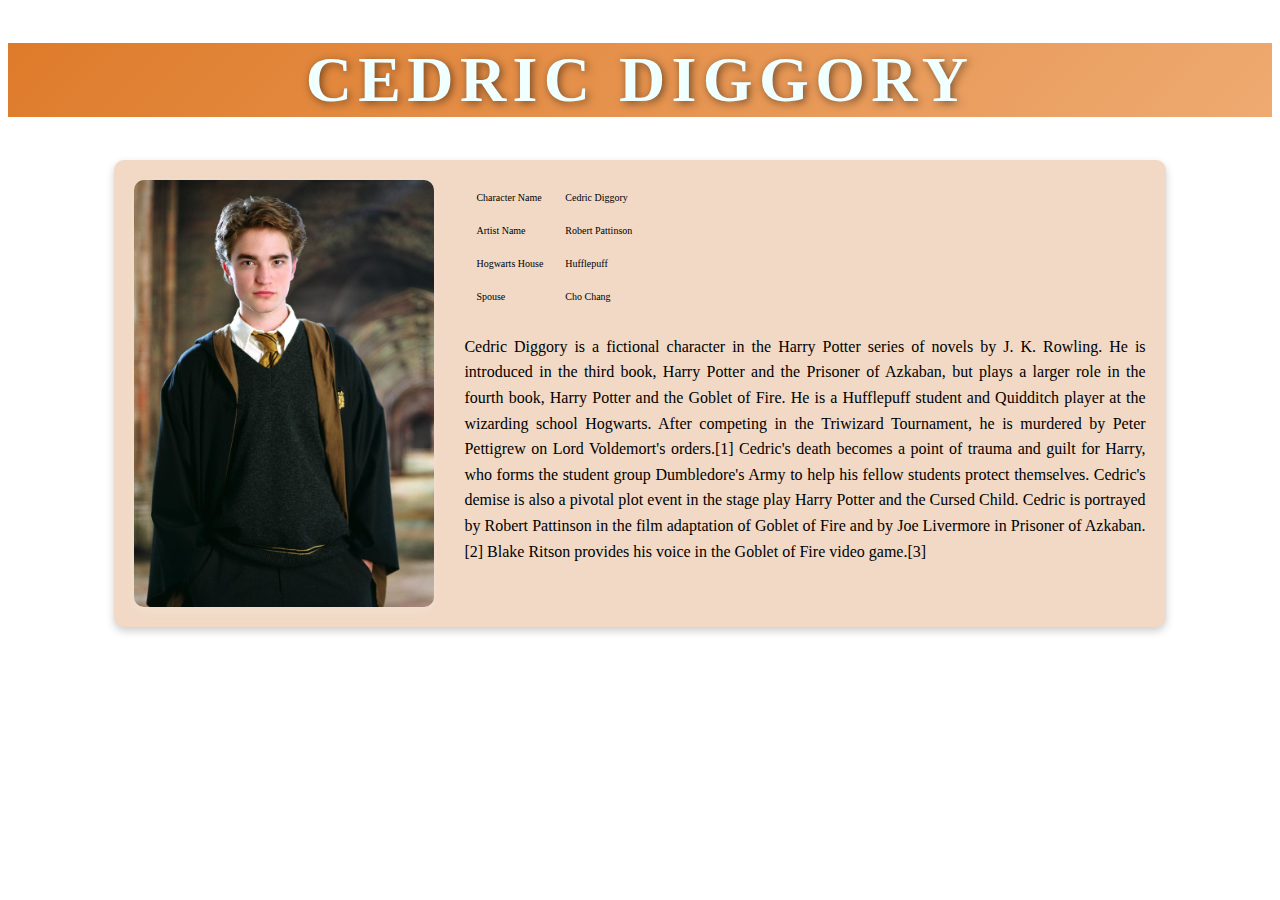
<file: Pert 1B Pemweb/CedricDiggory.html>
<!DOCTYPE html>
<html lang="en">
<head>
    <meta charset="UTF-8">
    <meta name="viewport" content="width=device-width, initial-scale=1.0">
    <title>Cedric Diggory</title>
    <link rel="stylesheet" href="CedricDiggory.css">
</head>
<body>
    <h1>CEDRIC DIGGORY</h1>
    <div class="container">
        <img src="Cedric Diggory.jpg" alt="Foto Cedric Diggory">
        <div class="biodata">
            <table>
                <tr>
                    <td>Character Name</td>
                    <td>Cedric Diggory</td>
                </tr>
                <tr>
                    <td>Artist Name</td>
                    <td>Robert Pattinson</td>
                </tr>
                <tr>
                    <td>Hogwarts House</td>
                    <td>Hufflepuff</td>
                </tr>
                <tr>
                    <td>Spouse</td>
                    <td>Cho Chang</td>
                </tr>
            </table>
            <div class="description">Cedric Diggory is a fictional character in the Harry Potter series of novels by J. K. Rowling. He is introduced in the third book, Harry Potter and the Prisoner of Azkaban, but plays a larger role in the fourth book, Harry Potter and the Goblet of Fire. He is a Hufflepuff student and Quidditch player at the wizarding school Hogwarts. After competing in the Triwizard Tournament, he is murdered by Peter Pettigrew on Lord Voldemort's orders.[1]

                Cedric's death becomes a point of trauma and guilt for Harry, who forms the student group Dumbledore's Army to help his fellow students protect themselves. Cedric's demise is also a pivotal plot event in the stage play Harry Potter and the Cursed Child. Cedric is portrayed by Robert Pattinson in the film adaptation of Goblet of Fire and by Joe Livermore in Prisoner of Azkaban.[2] Blake Ritson provides his voice in the Goblet of Fire video game.[3]</div>
        </div>
    </div>
    
</body>
</html>
</file>
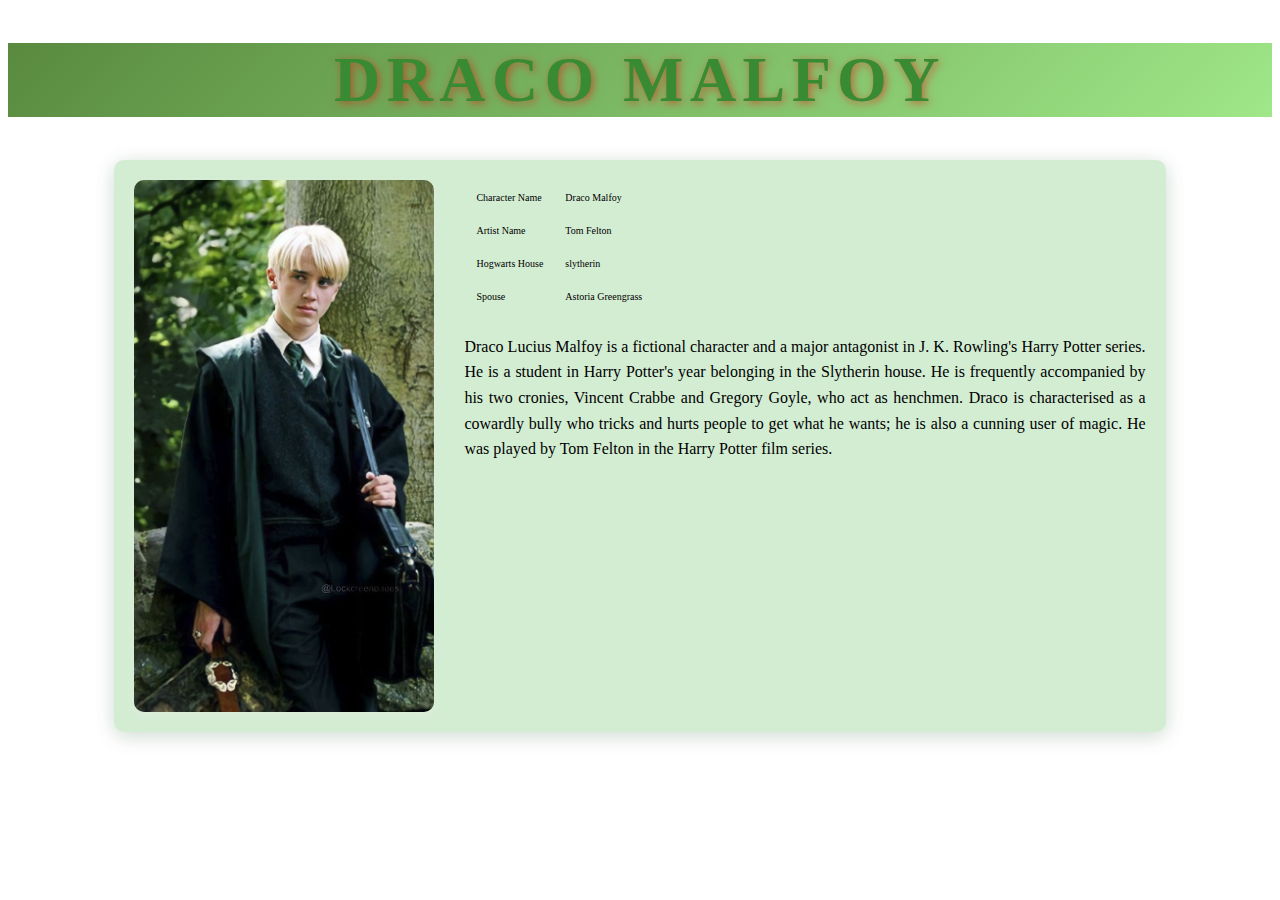
<file: Pert 1B Pemweb/DracoMalfoy.html>
<!DOCTYPE html>
<html lang="en">
<head>
    <meta charset="UTF-8">
    <meta name="viewport" content="width=device-width, initial-scale=1.0">
    <title>Draco Malfoy</title>
    <link rel="stylesheet" href="DracoMalfoy.css">
</head>
<body>
    <h1>DRACO MALFOY</h1>
    <div class="container">
        <img src="Draco Malfoy.jpg" alt="Foto Draco Malfoy">
        <div class="biodata">
            <table>
                <tr>
                    <td>Character Name</td>
                    <td>Draco Malfoy</td>
                </tr>
                <tr>
                    <td>Artist Name</td>
                    <td>Tom Felton</td>
                </tr>
                <tr>
                    <td>Hogwarts House</td>
                    <td>slytherin</td>
                </tr>
                <tr>
                    <td>Spouse</td>
                    <td>Astoria Greengrass</td>
                </tr>
            </table>
            <div class="description">Draco Lucius Malfoy is a fictional character and a major antagonist in J. K. Rowling's Harry Potter series. He is a student in Harry Potter's year belonging in the Slytherin house. He is frequently accompanied by his two cronies, Vincent Crabbe and Gregory Goyle, who act as henchmen. Draco is characterised as a cowardly bully who tricks and hurts people to get what he wants; he is also a cunning user of magic. He was played by Tom Felton in the Harry Potter film series.</div>
        </div>
    </div>
    
</body>
</html>
</file>
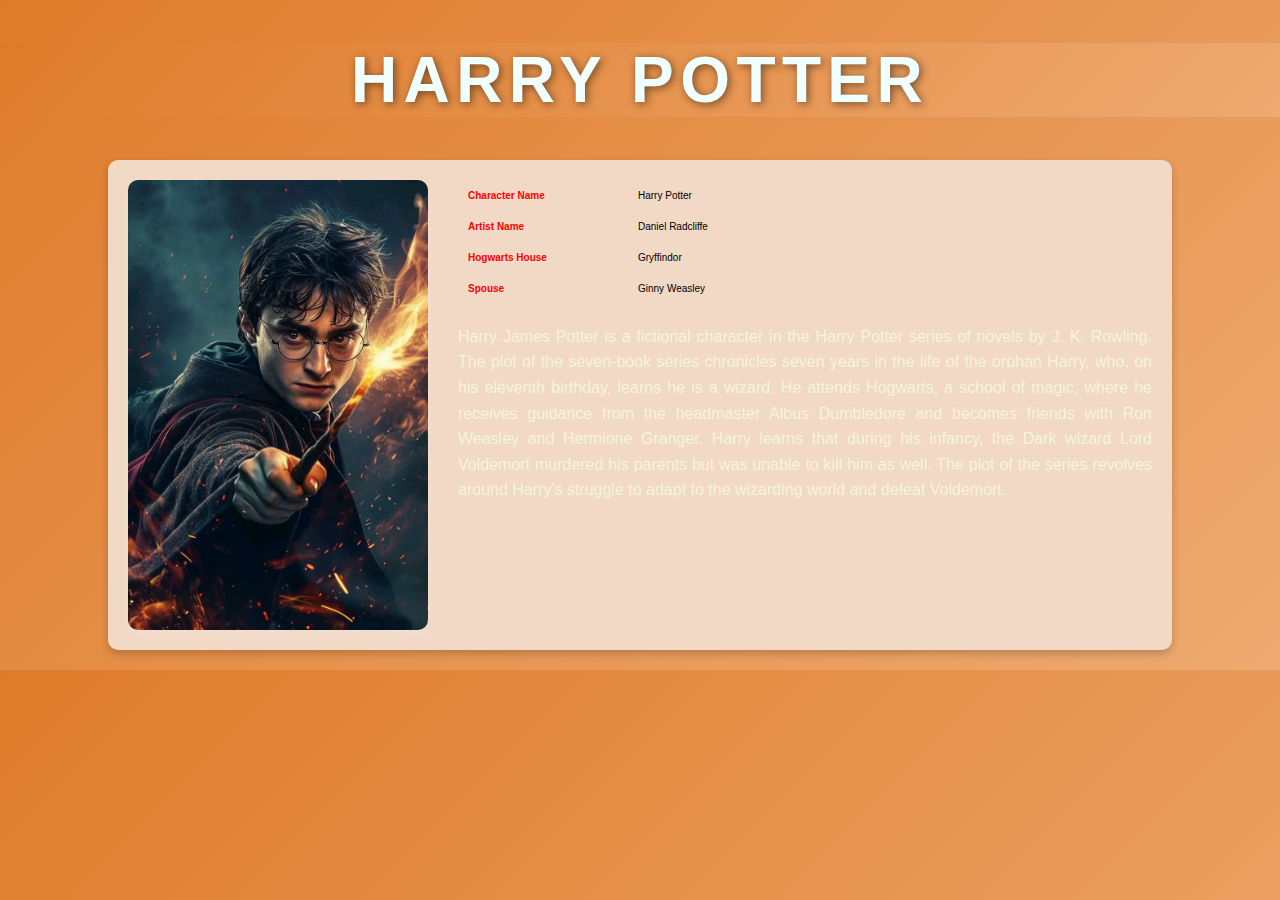
<file: Pert 1B Pemweb/HarryPotter.html>
<!DOCTYPE html>
<html lang="en">
<head>
    <meta charset="UTF-8">
    <meta name="viewport" content="width=device-width, initial-scale=1.0">
    <title>HARRY POTTER</title>
    <link rel="stylesheet" href="HarryPotter.css">
</head>
<body>
    <h1>HARRY POTTER</h1>
    <div class="container">
        <img src="Harry Potter.jpg" alt="Foto HarryPotter">
        <div class="bio">
            <table>
                <tr>
                    <td>Character Name</td>
                    <td>Harry Potter</td>
                </tr>
                <tr>
                    <td>Artist Name</td>
                    <td>Daniel Radcliffe</td>
                </tr>
                <tr>
                    <td>Hogwarts House</td>
                    <td>Gryffindor</td>
                </tr>
                <tr>
                    <td>Spouse</td>
                    <td>Ginny Weasley</td>
                </tr>
            </table>
            <div class="description">Harry James Potter is a fictional character in the Harry Potter series of novels by J. K. Rowling. The plot of the seven-book series chronicles seven years in the life of the orphan Harry, who, on his eleventh birthday, learns he is a wizard. He attends Hogwarts, a school of magic, where he receives guidance from the headmaster Albus Dumbledore and becomes friends with Ron Weasley and Hermione Granger. Harry learns that during his infancy, the Dark wizard Lord Voldemort murdered his parents but was unable to kill him as well. The plot of the series revolves around Harry's struggle to adapt to the wizarding world and defeat Voldemort.</div>
        </div>
    </div>
    
</body>
</html>
</file>
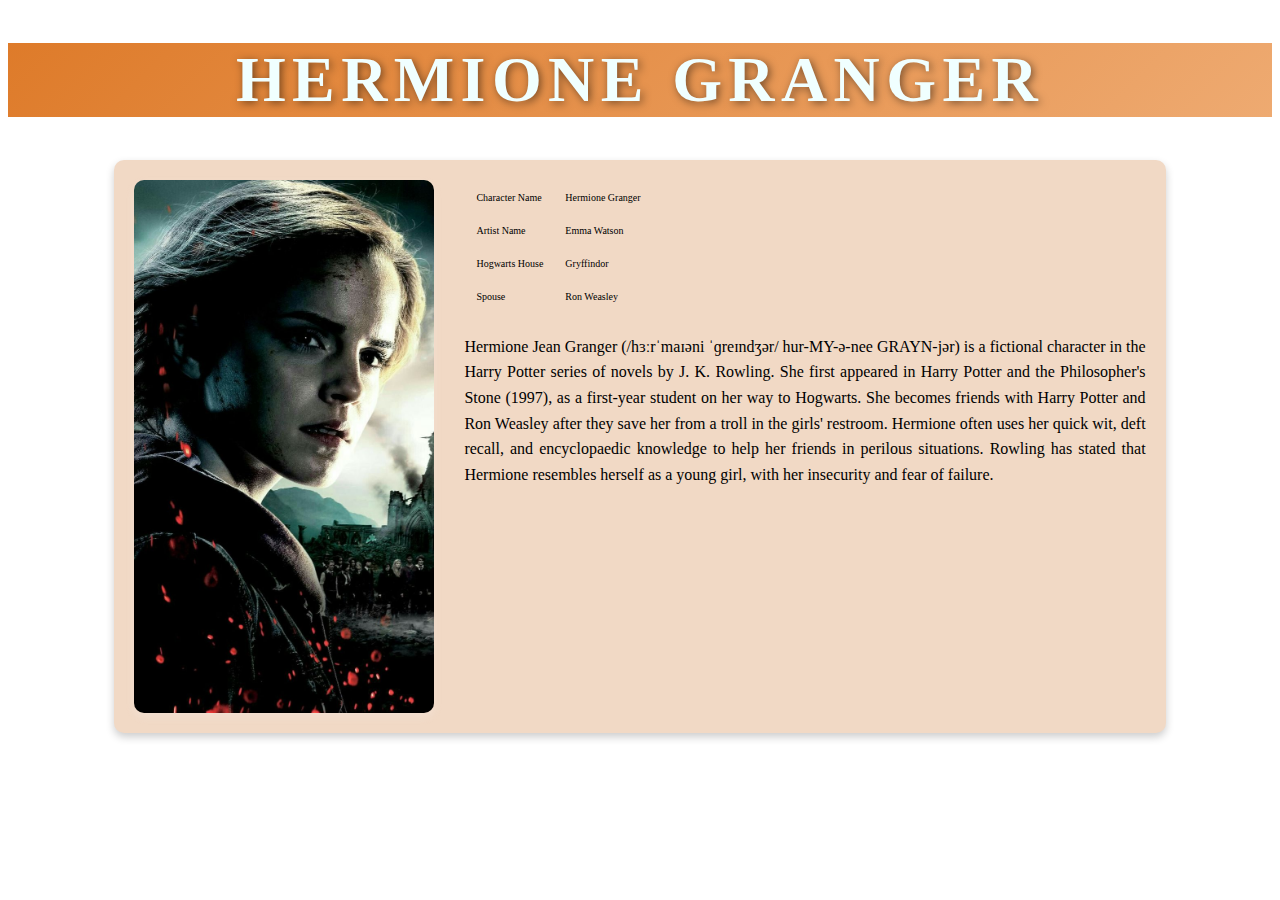
<file: Pert 1B Pemweb/Hermione.html>
<!DOCTYPE html>
<html lang="en">
<head>
    <meta charset="UTF-8">
    <meta name="viewport" content="width=device-width, initial-scale=1.0">
    <title>HERMIONE</title>
    <link rel="stylesheet" href="Hermione.css">
</head>
<body>
    <h1>HERMIONE GRANGER</h1>
    <div class="container">
        <img src="Hermione.jpg" alt="Foto Hermione">
        <div class="biodata">
            <table>
                <tr>
                    <td>Character Name</td>
                    <td>Hermione Granger</td>
                </tr>
                <tr>
                    <td>Artist Name</td>
                    <td>Emma Watson</td>
                </tr>
                <tr>
                    <td>Hogwarts House</td>
                    <td>Gryffindor</td>
                </tr>
                <tr>
                    <td>Spouse</td>
                    <td>Ron Weasley</td>
                </tr>
            </table>
            <div class="description">Hermione Jean Granger (/hɜːrˈmaɪəni ˈɡreɪndʒər/ hur-MY-ə-nee GRAYN-jər) is a fictional character in the Harry Potter series of novels by J. K. Rowling. She first appeared in Harry Potter and the Philosopher's Stone (1997), as a first-year student on her way to Hogwarts. She becomes friends with Harry Potter and Ron Weasley after they save her from a troll in the girls' restroom. Hermione often uses her quick wit, deft recall, and encyclopaedic knowledge to help her friends in perilous situations. Rowling has stated that Hermione resembles herself as a young girl, with her insecurity and fear of failure.</div>
        </div>
    </div>
    
</body>
</html>
</file>
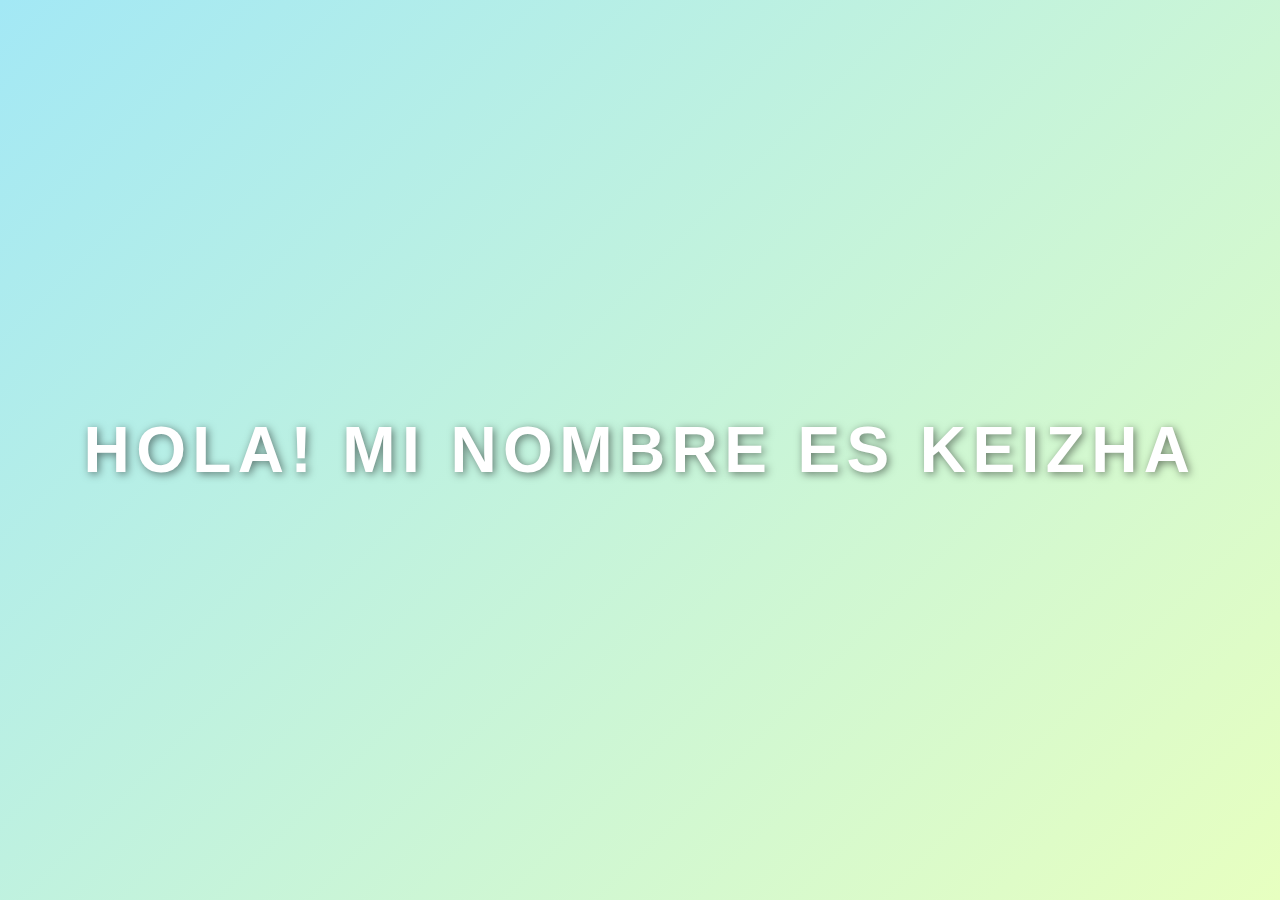
<file: Pert 1B Pemweb/latihan 1.html>
<!DOCTYPE html>
<html lang="en">
<head>
    <meta charset="UTF-8">
    <meta name="viewport" content="width=device-width, initial-scale=1.0">
    <title>KZHKML</title>
    <link rel="stylesheet" href="latihan1.css">
</head>
<body>
    <h1>HOLA! MI NOMBRE ES KEIZHA</h1>
</body>
</html>
</file>
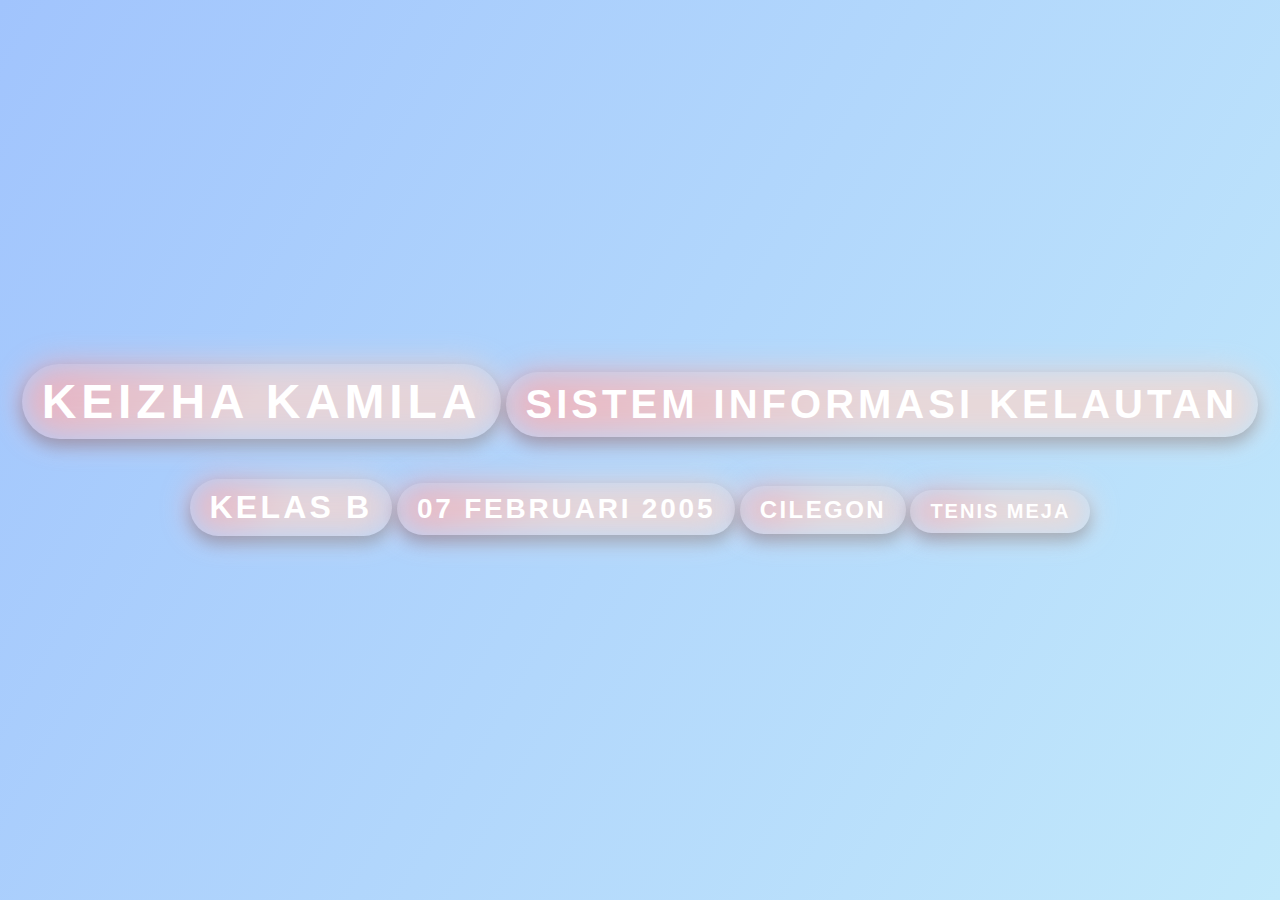
<file: Pert 1B Pemweb/latihan 2.html>
<!DOCTYPE html>
<html lang="en">
<head>
    <meta charset="UTF-8">
    <meta name="viewport" content="width=device-width, initial-scale=1.0">
    <title>kzhkml</title>
    <link rel="stylesheet" href="latihan2.css">
</head>
<body>
    <div class="heading-container">
        <h1 class="fancy-heading">Keizha Kamila</h1>
        <h2 class="fancy-heading">Sistem Informasi Kelautan</h2>
        <h3 class="fancy-heading">Kelas B</h3>
        <h4 class="fancy-heading">07 Februari 2005</h4>
        <h5 class="fancy-heading">Cilegon</h5>
        <h6 class="fancy-heading">Tenis Meja</h6>
</div>
    </body>
</html>
</file>
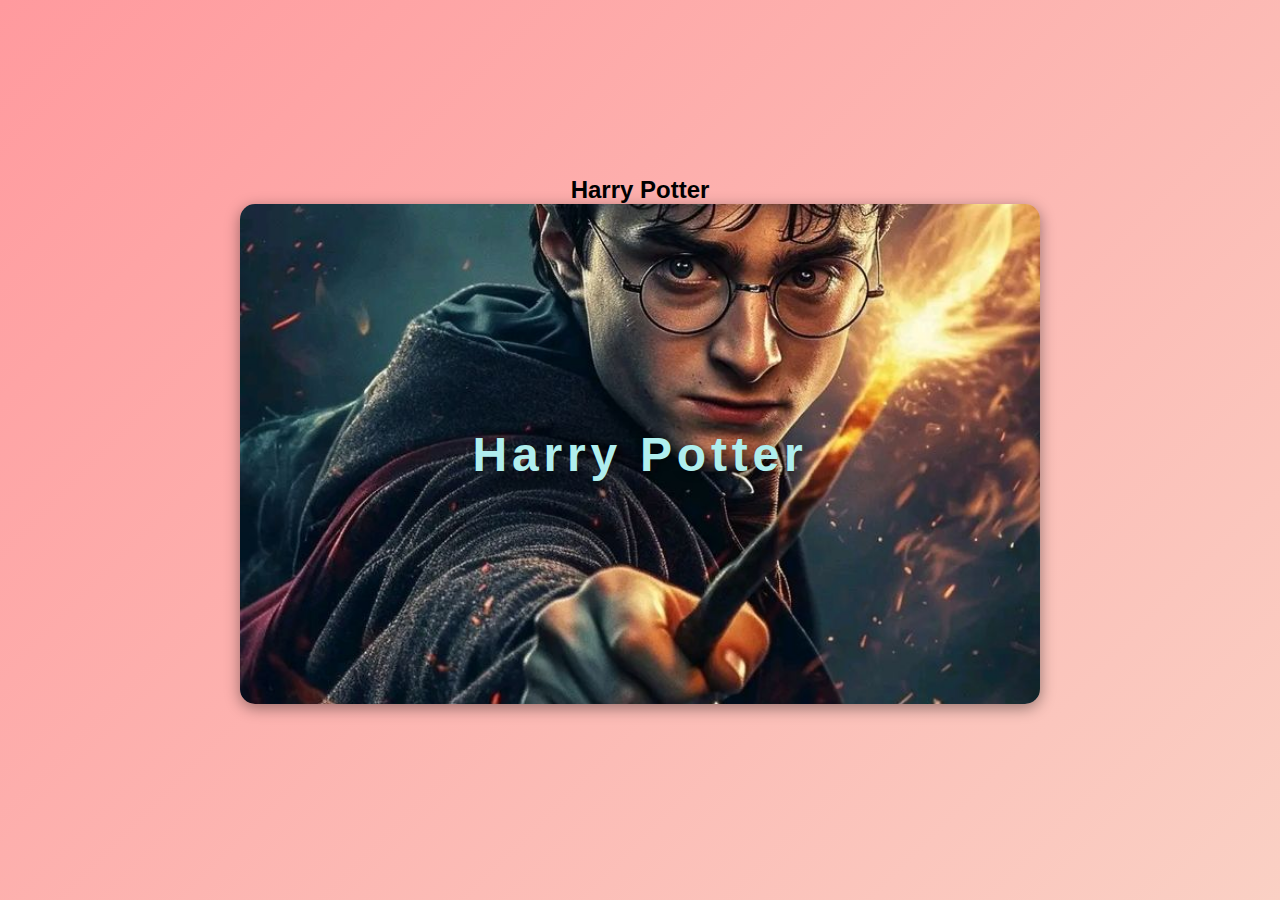
<file: Pert 1B Pemweb/latihan 3.html>
<!DOCTYPE html>
<html lang="en">
<head>
    <meta charset="UTF-8">
    <meta name="viewport" content="width=device-width, initial-scale=1.0">
    <title>Image Overlay Example</title>
    <link rel="stylesheet" href="latihan3.css">
</head>
<body>
    <h2>Harry Potter</h2>
    <div class="container">
        <img src="Harry Potter.jpg" alt="Harry Potter">
        <div class="overlay"></div>
            <div class="text">Harry Potter</div>
        <div>
    </div>
</body>
</html>
</file>
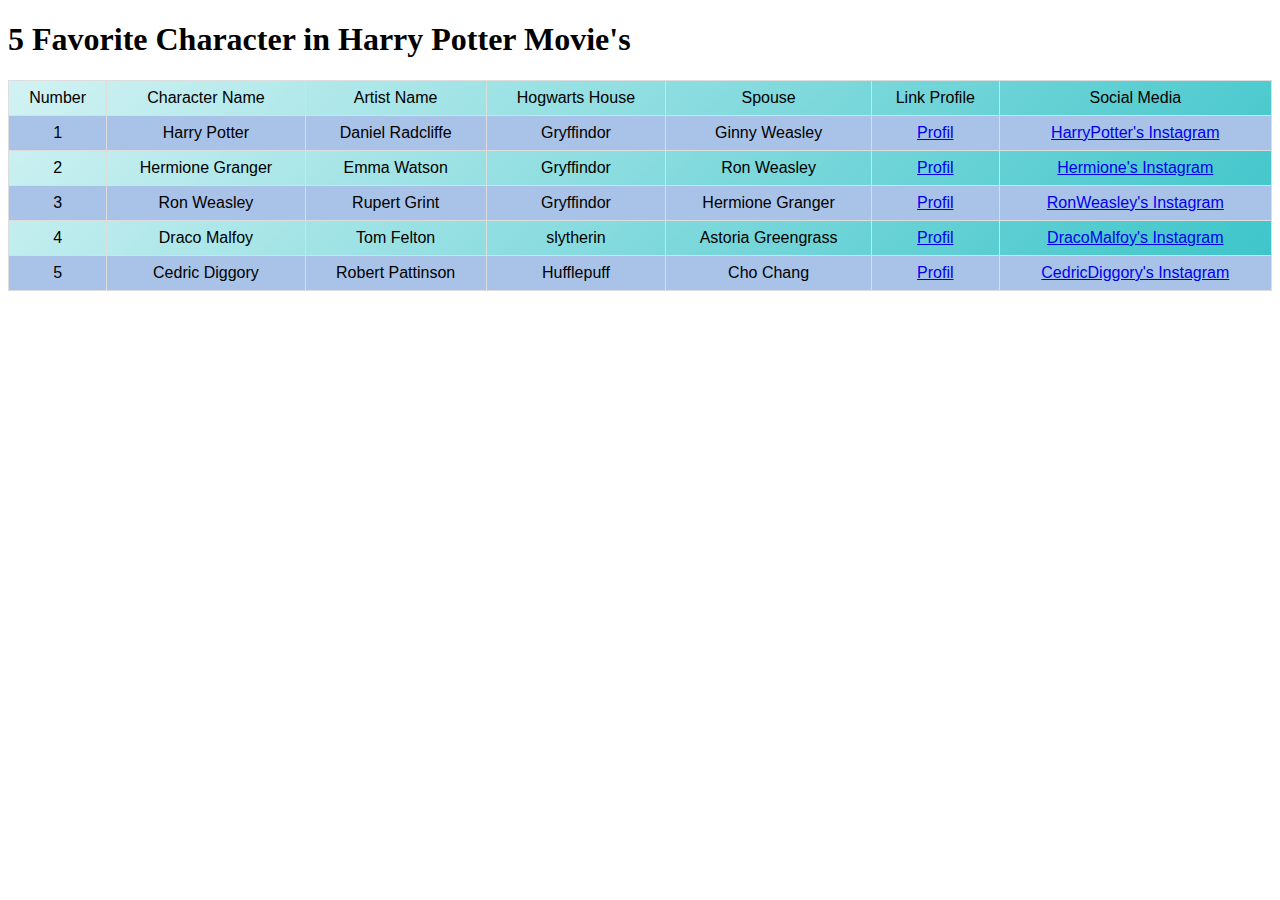
<file: Pert 1B Pemweb/latihan 4.html>
<!DOCTYPE html>
<html lang="en">
<head>
    <meta charset="UTF-8">
    <meta name="viewport" content="width=device-width, initial-scale=1.0">
    <title>Kzhkml</title>
    <link rel="stylesheet" href="latihan4.css">
</head>
<body>
    <h1>5 Favorite Character in Harry Potter Movie's </h1> 
    <table id="customers">
        <tr>
            <td>Number</td>
            <td>Character Name</td>
            <td>Artist Name</td>
            <td>Hogwarts House</td>
            <td>Spouse</td>
            <td>Link Profile</td>
            <td>Social Media</td>
        </tr>
        <tr>
            <td>1</td>
            <td>Harry Potter</td>
            <td>Daniel Radcliffe</td>
            <td>Gryffindor</td>
            <td>Ginny Weasley</td>
            <td><a href="HarryPotter.html">Profil</a></td>
            <td><a href="https://www.instagram.com/daniel9340/" target="_blank">HarryPotter's Instagram</a></td>
        </tr>

        <tr>
            <td>2</td>
            <td>Hermione Granger</td>
            <td>Emma Watson</td>
            <td>Gryffindor</td>
            <td>Ron Weasley</td>
            <td><a href="Hermione.html">Profil</a></td>
            <td><a href="https://www.instagram.com/emmawatson/" target="_blank">Hermione's Instagram</a></td>
        </tr>

        <tr>
            <td>3</td>
            <td>Ron Weasley</td>
            <td>Rupert Grint</td>
            <td>Gryffindor</td>
            <td>Hermione Granger</td>
            <td><a href="RonWeasley.html">Profil</a></td>
            <td><a href="https://www.instagram.com/rupertgrint/" target="_blank">RonWeasley's Instagram</a></td>
        </tr>

        <tr>
            <td>4</td>
            <td>Draco Malfoy</td>
            <td>Tom Felton</td>
            <td>slytherin</td>
            <td>Astoria Greengrass</td>
            <td><a href="DracoMalfoy.html">Profil</a></td>
            <td><a href="https://www.instagram.com/t22felton/" target="_blank">DracoMalfoy's Instagram</a></td>
        </tr>

        <tr>
            <td>5</td>
            <td>Cedric Diggory</td>
            <td>Robert Pattinson</td>
            <td>Hufflepuff</td>
            <td>Cho Chang</td>
            <td><a href="CedricDiggory.html">Profil</a></td>
            <td><a href="https://www.instagram.com/robertpattinsonofficial/" target="_blank">CedricDiggory's Instagram</a>
            </td>
        </tr>
    </table>
</body>
</html>
</file>
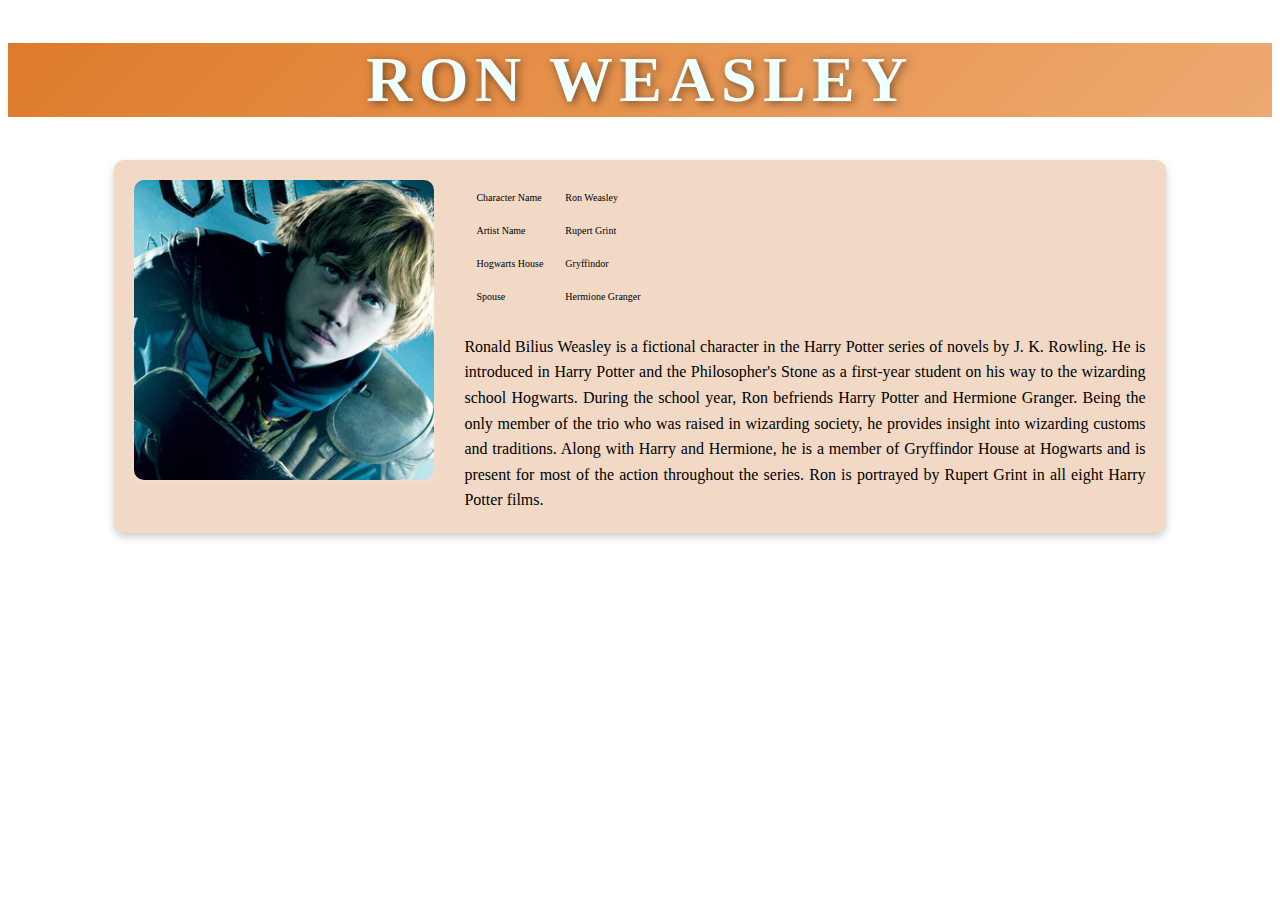
<file: Pert 1B Pemweb/RonWeasley.html>
<!DOCTYPE html>
<html lang="en">
<head>
    <meta charset="UTF-8">
    <meta name="viewport" content="width=device-width, initial-scale=1.0">
    <title>Ron Weasley</title>
    <link rel="stylesheet" href="Ron Weasley.css">
</head>
<body>
    <h1>RON WEASLEY</h1>
    <div class="container">
        <img src="Ron Weasley.jpg" alt="Foto Ron Weasley">
        <div class="biodata">
            <table>
                <tr>
                    <td>Character Name</td>
                    <td>Ron Weasley</td>
                </tr>
                <tr>
                    <td>Artist Name</td>
                    <td>Rupert Grint</td>
                </tr>
                <tr>
                    <td>Hogwarts House</td>
                    <td>Gryffindor</td>
                </tr>
                <tr>
                    <td>Spouse</td>
                    <td>Hermione Granger</td>
                </tr>
            </table>
            <div class="description">Ronald Bilius Weasley is a fictional character in the Harry Potter series of novels by J. K. Rowling. He is introduced in Harry Potter and the Philosopher's Stone as a first-year student on his way to the wizarding school Hogwarts. During the school year, Ron befriends Harry Potter and Hermione Granger. Being the only member of the trio who was raised in wizarding society, he provides insight into wizarding customs and traditions. Along with Harry and Hermione, he is a member of Gryffindor House at Hogwarts and is present for most of the action throughout the series. Ron is portrayed by Rupert Grint in all eight Harry Potter films.</div>
        </div>
    </div>
    
</body>
</html>
</file>
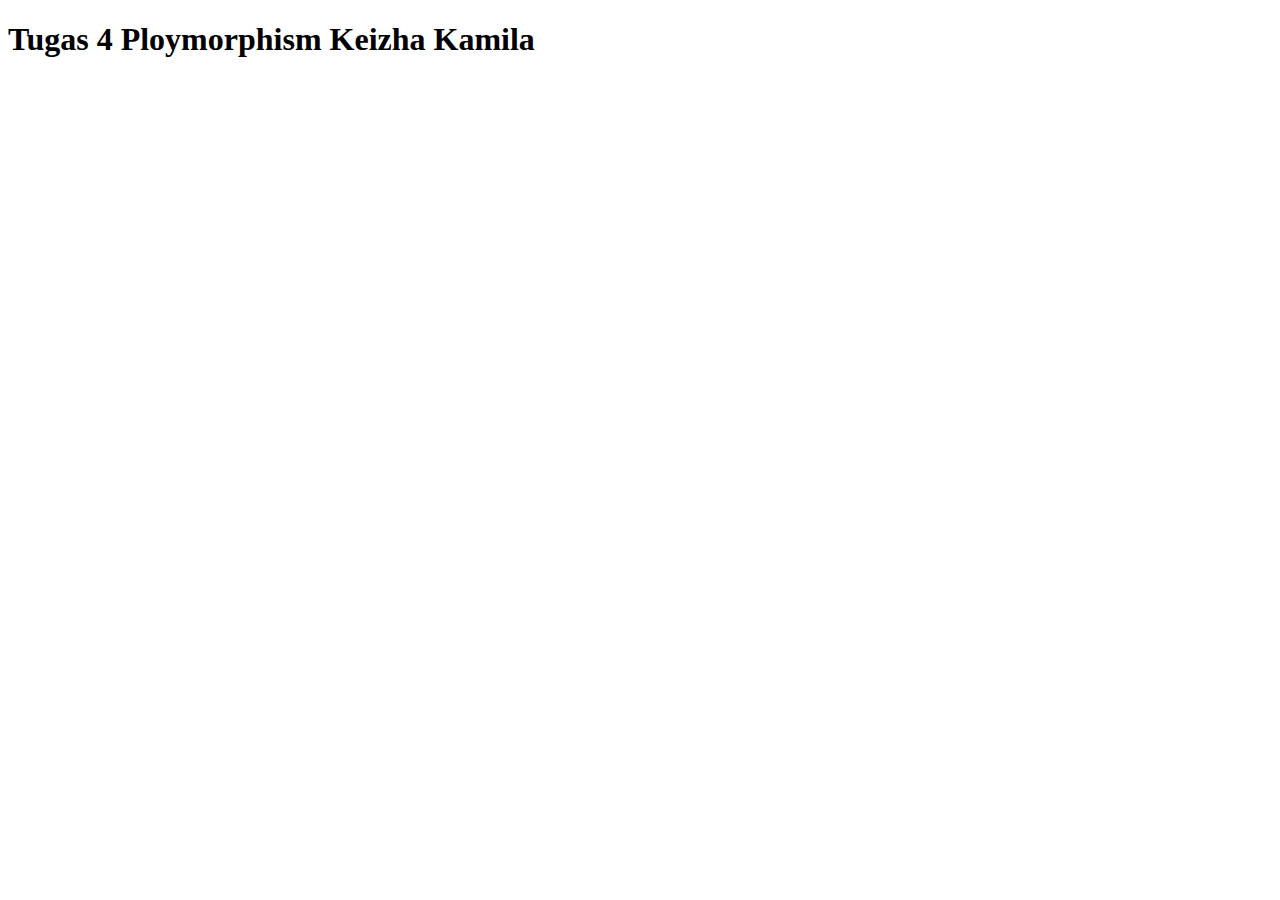
<file: tugas 4 pert 5 PBO/revisipbo.html>
<!DOCTYPE html>
<html lang="en">
<head>
    <meta charset="UTF-8">
    <meta name="viewport" content="width=device-width, initial-scale=1.0">
    <title>Tugas 4</title>
</head>
<body>
    <h1>Tugas 4 Ploymorphism Keizha Kamila</h1>
    <script src="revisipbo.js"></script>
</body>
</html>
</file>
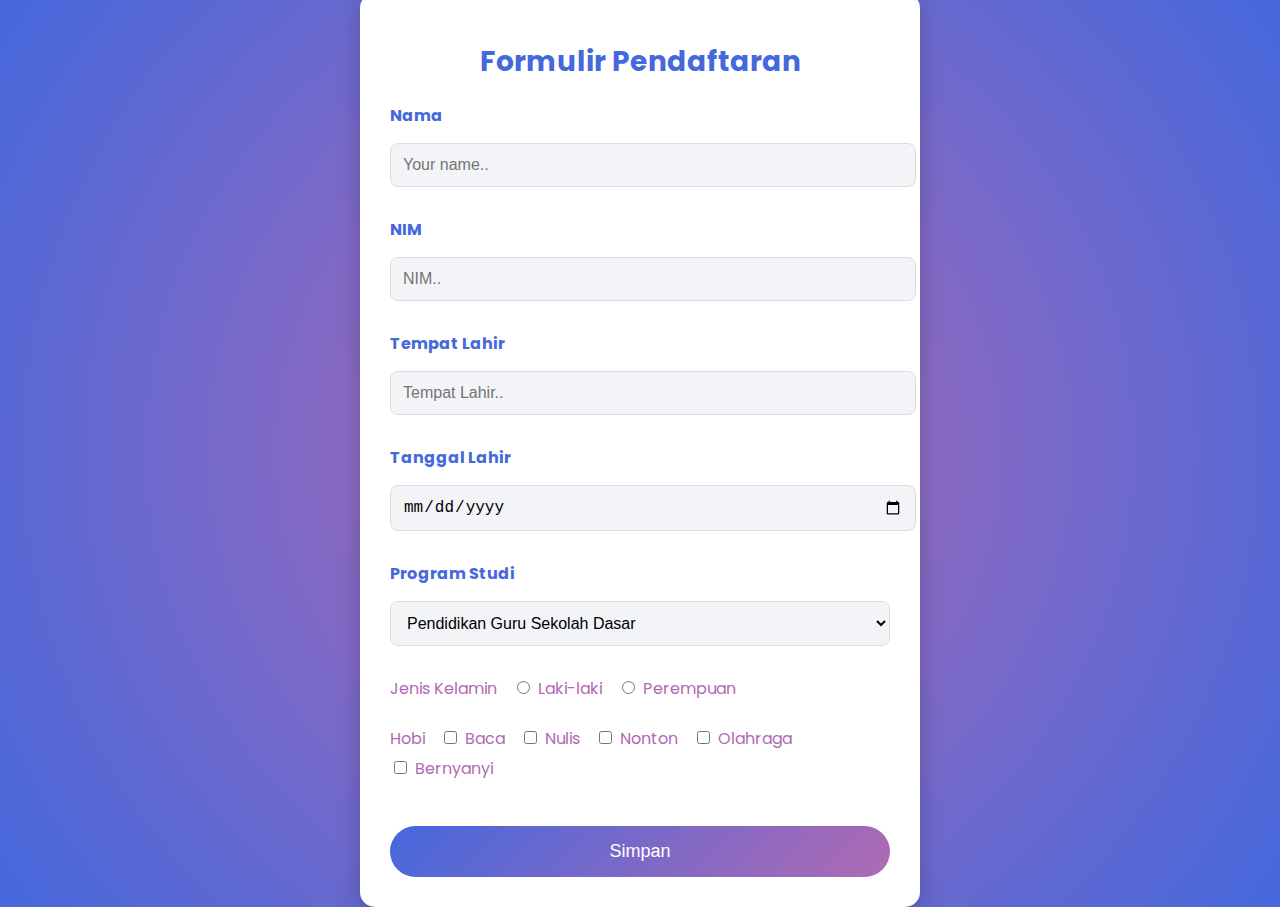
<file: Tugas Pert 2 Pemweb/latihan2.html>
<!DOCTYPE html>
<html lang="en">
<head>
    <meta charset="UTF-8">
    <meta name="viewport" content="width=device-width, initial-scale=1.0">
    <title>Dynamic Form with DOM</title>
    <link rel="stylesheet" href="latihan2.css">
</head>
<body>
    <div id="form-container"></div>
    <script src="latihan_2.js"></script>
</body>
</html>
</file>
<file: Pert 1B Pemweb/CedricDiggory.css>
dy {
    background: linear-gradient(135deg, #de7b2a 0%, #eeaa71 100%);
    font-family: 'Segoe UI', Tahoma, Geneva, Verdana, sans-serif;
    background-color: #eeaa71;
    color: beige;
    margin: 0;
    padding: 0;
}

h1 {
    background: linear-gradient(135deg, #de7b2a 0%, #eeaa71 100%);
    font-size: 4rem;
    color: azure;
    text-shadow: 2px 2px 8px rgba(0, 0, 0, 0.5);
    animation: color-change 3s infinite alternate;
    letter-spacing: 0.1em;
    text-align: center;
}

@keyframes color-change {
    100% {
        color: #f00808c8;
    }
    20% {
        color: #dbd41a;
    }
    30% {
        color: #000000
    }
}

.container {
    display: flex;
    justify-content: center;
    align-items: flex-start;
    margin: 20px auto;
    width: 80%;
    background-color: #f1d9c5;
    box-shadow: 0 4px 8px rgba(0, 0, 0, 0.2);
    border-radius: 10px;
    overflow: hidden;
    padding: 20px;
}

.container img {
    border-radius: 10px;
    box-shadow: 0 4px 8px rgba(249, 240, 240, 0.3);
    width: 300px;
    height: auto;
    margin-right: 30px;
    position: relative;
    animation: highlight 2s infinite;
}

@keyframes highlight {
    0% {
        filter: brightness(100%);
        box-shadow: 0 0 0 rgba(255, 255, 255, 0.2);
    }
    50% {
        filter: brightness(150%);
        box-shadow: #c3ff00;
    }
    100% {
        filter: brightness(100%);
        box-shadow: #fd0000;
    }
}

.bio {
    display: flex;
    flex-direction: column;
    justify-content: center;
}

.bio table {
    width: 100%;
    border-collapse: collapse;
}

.bio table, td {
    padding: 10px;
    font-size: 10px;
}

.bio td:first-child {
    font-weight: bold;
    color: #fd0000;
    width: 150px;
}

.bio td:last-child {
    color: #000000;
}

.description {
    font-size: 16px;
    line-height: 1.6;
    margin-top: 20px;
    text-align: justify;
}
</file>
<file: Pert 1B Pemweb/DracoMalfoy.css>
dy {
    background: linear-gradient(135deg, #7efb80 0%, #daffc3 100%);
    font-family: 'Segoe UI', Tahoma, Geneva, Verdana, sans-serif;
    background-color: #4f651b;
    color: rgb(9, 238, 138);
    margin: 0;
    padding: 0;
}

h1 {
    background: linear-gradient(135deg, #598a3f 0%, #9fe788 100%);
    font-size: 4rem;
    color: rgb(57, 139, 51);
    text-shadow: 2px 2px 8px rgba(246, 2, 2, 0.5);
    animation: color-change 3s infinite alternate;
    letter-spacing: 0.1em;
    text-align: center;
}

@keyframes color-change {
    100% {
        color: #14530ac8;
    }
    20% {
        color: #000000;
    }
    30% {
        color: #bee04d
    }
}

.container {
    display: flex;
    justify-content: center;
    align-items: flex-start;
    margin: 20px auto;
    width: 80%;
    background-color: #d3edd3;
    box-shadow: 0 4px 20px rgba(8, 73, 27, 0.2);
    border-radius: 10px;
    overflow: hidden;
    padding: 20px;
}

.container img {
    border-radius: 10px;
    box-shadow: 0 4px 8px rgba(249, 240, 240, 0.3);
    width: 300px;
    height: auto;
    margin-right: 30px;
    position: relative;
    animation: highlight 2s infinite;
}

@keyframes highlight {
    0% {
        filter: brightness(100%);
        box-shadow: 0 0 0 rgba(255, 255, 255, 0.2);
    }
    50% {
        filter: brightness(150%);
        box-shadow: #c3ff00;
    }
    100% {
        filter: brightness(100%);
        box-shadow: #fd0000;
    }
}

.bio {
    display: flex;
    flex-direction: column;
    justify-content: center;
}

.bio table {
    width: 100%;
    border-collapse: collapse;
}

.bio table, td {
    padding: 10px;
    font-size: 10px;
}

.bio td:first-child {
    font-weight: bold;
    color: #fd0000;
    width: 150px;
}

.bio td:last-child {
    color: #000000;
}

.description {
    font-size: 16px;
    line-height: 1.6;
    margin-top: 20px;
    text-align: justify;
}
</file>
<file: Pert 1B Pemweb/HarryPotter.css>
body {
    background: linear-gradient(135deg, #de7b2a 0%, #eeaa71 100%);
    font-family: 'Segoe UI', Tahoma, Geneva, Verdana, sans-serif;
    background-color: #eeaa71;
    color: beige;
    margin: 0;
    padding: 0;
}

h1 {
    background: linear-gradient(135deg, #de7b2a 0%, #eeaa71 100%);
    font-size: 4rem;
    color: azure;
    text-shadow: 2px 2px 8px rgba(0, 0, 0, 0.5);
    animation: color-change 3s infinite alternate;
    letter-spacing: 0.1em;
    text-align: center;
}

@keyframes color-change {
    100% {
        color: #f00808c8;
    }
    20% {
        color: #dbd41a;
    }
    30% {
        color: #000000
    }
}

.container {
    display: flex;
    justify-content: center;
    align-items: flex-start;
    margin: 20px auto;
    width: 80%;
    background-color: #f1d9c5;
    box-shadow: 0 4px 8px rgba(0, 0, 0, 0.2);
    border-radius: 10px;
    overflow: hidden;
    padding: 20px;
}

.container img {
    border-radius: 10px;
    box-shadow: 0 4px 8px rgba(249, 240, 240, 0.3);
    width: 300px;
    height: auto;
    margin-right: 30px;
    position: relative;
    animation: highlight 2s infinite;
}

@keyframes highlight {
    0% {
        filter: brightness(100%);
        box-shadow: 0 0 0 rgba(255, 255, 255, 0.2);
    }
    50% {
        filter: brightness(150%);
        box-shadow: #c3ff00;
    }
    100% {
        filter: brightness(100%);
        box-shadow: #fd0000;
    }
}

.bio {
    display: flex;
    flex-direction: column;
    justify-content: center;
}

.bio table {
    width: 100%;
    border-collapse: collapse;
}

.bio table, td {
    padding: 10px;
    font-size: 10px;
}

.bio td:first-child {
    font-weight: bold;
    color: #fd0000;
    width: 150px;
} 

.bio td:last-child {
    color: #000000;
}

.description {
    font-size: 16px;
    line-height: 1.6;
    margin-top: 20px;
    text-align: justify;
}
</file>
<file: Pert 1B Pemweb/Hermione.css>
dy {
    background: linear-gradient(135deg, #de7b2a 0%, #eeaa71 100%);
    font-family: 'Segoe UI', Tahoma, Geneva, Verdana, sans-serif;
    background-color: #eeaa71;
    color: beige;
    margin: 0;
    padding: 0;
}

h1 {
    background: linear-gradient(135deg, #de7b2a 0%, #eeaa71 100%);
    font-size: 4rem;
    color: azure;
    text-shadow: 2px 2px 8px rgba(0, 0, 0, 0.5);
    animation: color-change 3s infinite alternate;
    letter-spacing: 0.1em;
    text-align: center;
}

@keyframes color-change {
    100% {
        color: #f00808c8;
    }
    20% {
        color: #dbd41a;
    }
    30% {
        color: #000000
    }
}

.container {
    display: flex;
    justify-content: center;
    align-items: flex-start;
    margin: 20px auto;
    width: 80%;
    background-color: #f1d9c5;
    box-shadow: 0 4px 8px rgba(0, 0, 0, 0.2);
    border-radius: 10px;
    overflow: hidden;
    padding: 20px;
}

.container img {
    border-radius: 10px;
    box-shadow: 0 4px 8px rgba(249, 240, 240, 0.3);
    width: 300px;
    height: auto;
    margin-right: 30px;
    position: relative;
    animation: highlight 2s infinite;
}

@keyframes highlight {
    0% {
        filter: brightness(100%);
        box-shadow: 0 0 0 rgba(255, 255, 255, 0.2);
    }
    50% {
        filter: brightness(150%);
        box-shadow: #c3ff00;
    }
    100% {
        filter: brightness(100%);
        box-shadow: #fd0000;
    }
}

.bio {
    display: flex;
    flex-direction: column;
    justify-content: center;
}

.bio table {
    width: 100%;
    border-collapse: collapse;
}

.bio table, td {
    padding: 10px;
    font-size: 10px;
}

.bio td:first-child {
    font-weight: bold;
    color: #fd0000;
    width: 150px;
}

.bio td:last-child {
    color: #000000;
}

.description {
    font-size: 16px;
    line-height: 1.6;
    margin-top: 20px;
    text-align: justify;
}
</file>
<file: Pert 1B Pemweb/latihan1.css>
* {
    margin: 0;
    padding: 0;
    box-sizing: border-box;

}

body {
    background: linear-gradient(135deg, #a3e8f5 0%, #e7ffc0 100%);
    font-family: 'Segoe UI', 'Segoe UI', Tahoma, Geneva, Verdana, sans-serif;
    display: flex;
    justify-content: center;
    align-items: center;
    height: 100vh;
    margin: 0;

}

h1 {
    font-size: 4rem;
    color: #ffffff;
    text-shadow: 2px 2px 8px rgba(0, 0, 0, 0.5);
    animation: color-change 3s infinite alternate;
    letter-spacing: 0.1em;
    text-align: center;
}

/* Animation for color changes */
@keyframes color-change {
    100% {
        color: #ff6f61;
    }
    20% {
        color: #ffcc00;
    }
    50% {
        color: #00c9ff;
    }
}
</file>
<file: Pert 1B Pemweb/latihan3.css>
* {
    margin: 0;
    padding: 0;
    box-sizing: border-box;
}

body {
    background: linear-gradient(135deg, #ff9a9e 0%, #fad0c4 100%);
    font-family: Arial, sans-serif;
    background-color: #f4f4f4;
    display: flex;
    flex-direction: column;
    align-items: center;
    justify-content: center;
    min-height: 100vh;
}

.heading {
    font-size: 32px;
    color: #333;
    text-align: center;
    margin-bottom: 20px;
}

.container {
    position: relative;
    width: 800px; /* lebar gambar */
    height: 500px; /* Tinggi Gambar */
    overflow: hidden;
    border-radius: 15px;
    box-shadow: 0 4px 15px rgba(0, 0, 0, 0.4);
    margin-bottom: 20px;
}

.container img {
    width: 100%;
    height: 100%;
    object-fit: cover; /* mengisi kontainer tanpa merusak proporsi */
}

.overlay {
    position: absolute;
    top: 0;
    left: 0;
    right: 0;
    bottom: 0;
    background-color: rgba(0, 0, 0, 0.5);
    opacity: 0;
    transition: opacity 0.5s ease;
    border-radius: 15px;
}

.container:hover .overlay {
    opacity: 1;
}

.text {
    position: absolute;
    top: 50%;
    left: 50%;
    transform: translate(-50%, -50%);
    color: paleturquoise;
    font-weight: bold;
    text-align: center;
    font-size: 3rem;
    text-shadow: 2px 2px 8px rgba(0, 0, 0, 0.5);
    animation: color-change 3s infinite alternate;
    letter-spacing: 0.1em;
    text-align: center;
}

/* animation for color changes */
@keyframes color-change {
    100% {
        color: rgb(177, 215, 100);
    }
    10% {
        color: rgb(194, 194, 232);
    }
    50% {
        color: rgb(233, 89, 118);
    }
}
</file>
<file: Pert 1B Pemweb/latihan4.css>
#customers {
    background: linear-gradient(135deg, #d2f2f3 0%, #3ac4c9 100%);
    font-family: Arial, Helvetica, sans-serif;
    border-collapse: collapse;
    width: 100%;
}

#customers td, #customers th {
    text-align: center;
    border: 1px solid #ddd;
    padding: 8px;
}

#customers tr:nth-child(even){background-color: #a8c3e7;}

#customers tr:hover {background-color: rgb(244, 225, 225);}

#customers th {
    padding-top: 12px;
    padding-bottom: 12px;
    text-align: left;
    background-color: bisque;
    color: #a8c3e7;
}
</file>
<file: Pert 1B Pemweb/Ron Weasley.css>
dy {
    background: linear-gradient(135deg, #de7b2a 0%, #eeaa71 100%);
    font-family: 'Segoe UI', Tahoma, Geneva, Verdana, sans-serif;
    background-color: #eeaa71;
    color: beige;
    margin: 0;
    padding: 0;
}

h1 {
    background: linear-gradient(135deg, #de7b2a 0%, #eeaa71 100%);
    font-size: 4rem;
    color: azure;
    text-shadow: 2px 2px 8px rgba(0, 0, 0, 0.5);
    animation: color-change 3s infinite alternate;
    letter-spacing: 0.1em;
    text-align: center;
}

@keyframes color-change {
    100% {
        color: #f00808c8;
    }
    20% {
        color: #dbd41a;
    }
    30% {
        color: #000000
    }
}

.container {
    display: flex;
    justify-content: center;
    align-items: flex-start;
    margin: 20px auto;
    width: 80%;
    background-color: #f1d9c5;
    box-shadow: 0 4px 8px rgba(0, 0, 0, 0.2);
    border-radius: 10px;
    overflow: hidden;
    padding: 20px;
}

.container img {
    border-radius: 10px;
    box-shadow: 0 4px 8px rgba(249, 240, 240, 0.3);
    width: 300px;
    height: auto;
    margin-right: 30px;
    position: relative;
    animation: highlight 2s infinite;
}

@keyframes highlight {
    0% {
        filter: brightness(100%);
        box-shadow: 0 0 0 rgba(255, 255, 255, 0.2);
    }
    50% {
        filter: brightness(150%);
        box-shadow: #c3ff00;
    }
    100% {
        filter: brightness(100%);
        box-shadow: #fd0000;
    }
}

.bio {
    display: flex;
    flex-direction: column;
    justify-content: center;
}

.bio table {
    width: 100%;
    border-collapse: collapse;
}

.bio table, td {
    padding: 10px;
    font-size: 10px;
}

.bio td:first-child {
    font-weight: bold;
    color: #fd0000;
    width: 150px;
}

.bio td:last-child {
    color: #000000;
}

.description {
    font-size: 16px;
    line-height: 1.6;
    margin-top: 20px;
    text-align: justify;
}
</file>
<file: Tugas Pert 2 Pemweb/latihan2.css>
@import url('https://fonts.googleapis.com/css2?family=Poppins:wght@400;600&display=swap');

body {
    font-family: 'Poppins', sans-serif;
    background: radial-gradient(circle at center, #b06ab3, #4568dc);
    display: flex;
    justify-content: center;
    align-items: center;
    height: 100vh;
    margin: 0;
    color: white;
}

#form-container {
    background: #fff;
    border-radius: 15px;
    padding: 30px;
    width: 100%;
    max-width: 500px;
    box-shadow: 0 10px 25px rgba(0, 0, 0, 0.2);
}

h1 {
    text-align: center;
    font-size: 28px;
    color: #4568dc;
    margin-bottom: 20px;
}

input[type="text"], input[type="date"], select {
    width: 100%;
    padding: 12px;
    margin: 10px 0;
    border: 1px solid #ddd;
    border-radius: 8px;
    background: #f3f4f7;
    font-size: 16px;
}

input[type="radio"], input[type="checkbox"] {
    margin-right: 8px;
}

input[type="submit"] {
    width: 100%;
    background: linear-gradient(135deg, #4568dc, #b06ab3);
    color: white;
    padding: 15px;
    border: none;
    border-radius: 50px;
    font-size: 18px;
    cursor: pointer;
    margin-top: 20px;
    transition: background 0.3s;
}

input[type="submit"]:hover {
    background: linear-gradient(135deg, #b06ab3, #4568dc);
}

label {
    font-weight: bold;
    color: #4568dc;
    margin-bottom: 5px;
    display: block;
}

.form-group {
    margin-bottom: 20px;
}

.checkbox-group, .radio-group {
    display: flex;
    flex-wrap: wrap;
}

.checkbox-group label, .radio-group label {
    margin-right: 15px;
    font-weight: normal;
    color: #b06ab3;
}
</file>
<file: Pert 1B Pemweb/latihan2.css>
/* General Reset */
* {
    margin: 0;
    padding: 0;
    box-sizing: border-box;
}

body {
    font-family: 'poppins', sans-serif;
    background: linear-gradient(120deg, #a1c4fd 0%, #c2e9fb 100%);
    display: flex;
    justify-content: center;
    align-items: center;
    height: 100vh;
    margin: 0;
}

.heading-container {
    text-align: center;
}

.fancy-heading {
    color: #ffffff;
    text-transform: uppercase;
    margin: 20px 0;
    font-weight: bold;
    letter-spacing: 0.1em;
    position: relative;
    display: inline-block;
    padding: 10px 20px;
    border-radius: 50px;
    background: rgba(255, 255, 255, 0.1);
    box-shadow: 0px 8px 15px rgba(0, 0, 0, 0.2);
    animation: fadeInUp 2s ease-out;
}

.fancy-heading::before {
    content: '';
    position: absolute;
    top: 0;
    left: 0;
    width: 100%;
    height: 100%;
    background: linear-gradient(120deg, #ff9a9e, #fad0c4, #fad0c4);
    z-index: -1;
    filter: blur(15px);
    opacity: 0.7;
    border-radius: 50px;
}

h1 {
    font-size: 3rem;
}

h2 {
    font-size: 2.5rem;
}

h3 {
    font-size: 2rem;
}

h4 {
    font-size: 1.75rem;
}

h5 {
    font-size: 1.5rem;
}

h6 {
    font-size: 1.25rem;
}

/* Fade-in and slide-up effect */
@keyframes fadeInUp {
    0% {
        opacity: 0;
        transform: translateY(20px);
    }
    100% {
        opacity: 1;
        transform: translateY(0);
    }
    
}
</file>
